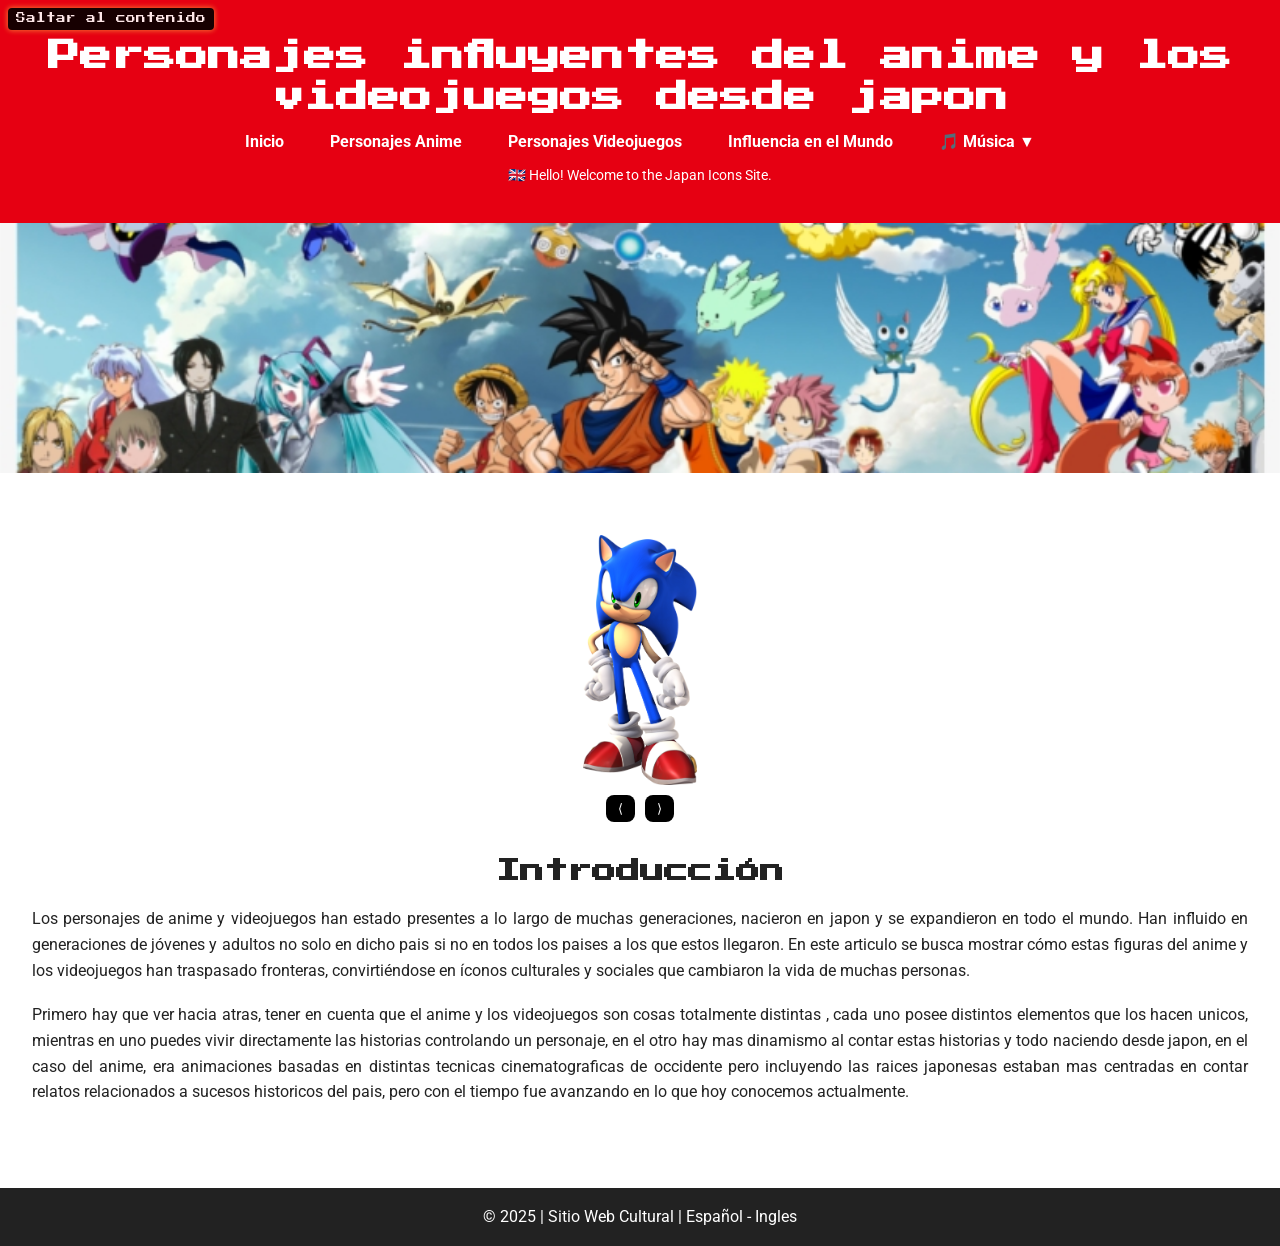
<file: index.html>
<!DOCTYPE html>
<html lang="es">
<head>
  <meta charset="UTF-8">
  <meta name="viewport" content="width=device-width, initial-scale=1.0">
  <title>Sitio Web Cultural japon - Inicio</title>
  <link rel="stylesheet" href="CSS/style.css">
  <link href="https://fonts.googleapis.com/css2?family=Press+Start+2P&family=Roboto:wght@400;700&display=swap" rel="stylesheet">
</head>

<script src="js/script.js"></script>
<body>
  <a class="skip-link" href="#contenido">Saltar al contenido</a>
  <header class="banner-rojo" role="banner">
    <h1>Personajes influyentes del anime y los videojuegos desde japon</h1>
    <nav role="navigation" aria-label="Menú principal">
      <ul>
        <li><a href="index.html">Inicio</a></li>
        <li><a href="anime.html">Personajes Anime</a></li>
        <li><a href="videojuegos.html">Personajes Videojuegos</a></li>
        <li><a href="impacto.html">Influencia en el Mundo</a></li>
      </ul>
    </nav>
  </header>

  <!-- Banner principal-->
  <section class="banner">
    <img src="images/banner.png" alt="Banner con distintos personajes de anime y videojuegos">
  </section>


  <main role="main" id="contenido">
    <h2>Introducción</h2>
    <p>
      Los personajes de anime y videojuegos han estado presentes a lo largo de muchas generaciones, nacieron en japon y se expandieron en todo el mundo.
      Han influido en generaciones de jóvenes y adultos no solo en dicho pais si no en todos los paises a los que estos llegaron.
      En este articulo se busca mostrar cómo estas figuras del anime y los videojuegos han traspasado fronteras, convirtiéndose en íconos culturales y sociales que cambiaron la vida de muchas personas.
    <p>
      Primero hay que ver hacia atras, tener en cuenta que el anime y los videojuegos son cosas totalmente distintas , cada uno posee distintos elementos que los hacen unicos, mientras en uno puedes vivir directamente las historias controlando un personaje, en el otro hay mas dinamismo al contar estas historias
      y todo naciendo desde japon, en el caso del anime, era animaciones basadas en  distintas tecnicas cinematograficas de occidente pero incluyendo las raices japonesas
      estaban mas centradas en contar relatos relacionados a sucesos historicos del pais, pero con el tiempo fue avanzando en lo que hoy conocemos actualmente.
    </p>
  </main>

  <footer role="contentinfo">
  
  © 2025 | Sitio Web Cultural | Español - Ingles

  </footer>
</body>
</html>
</file>
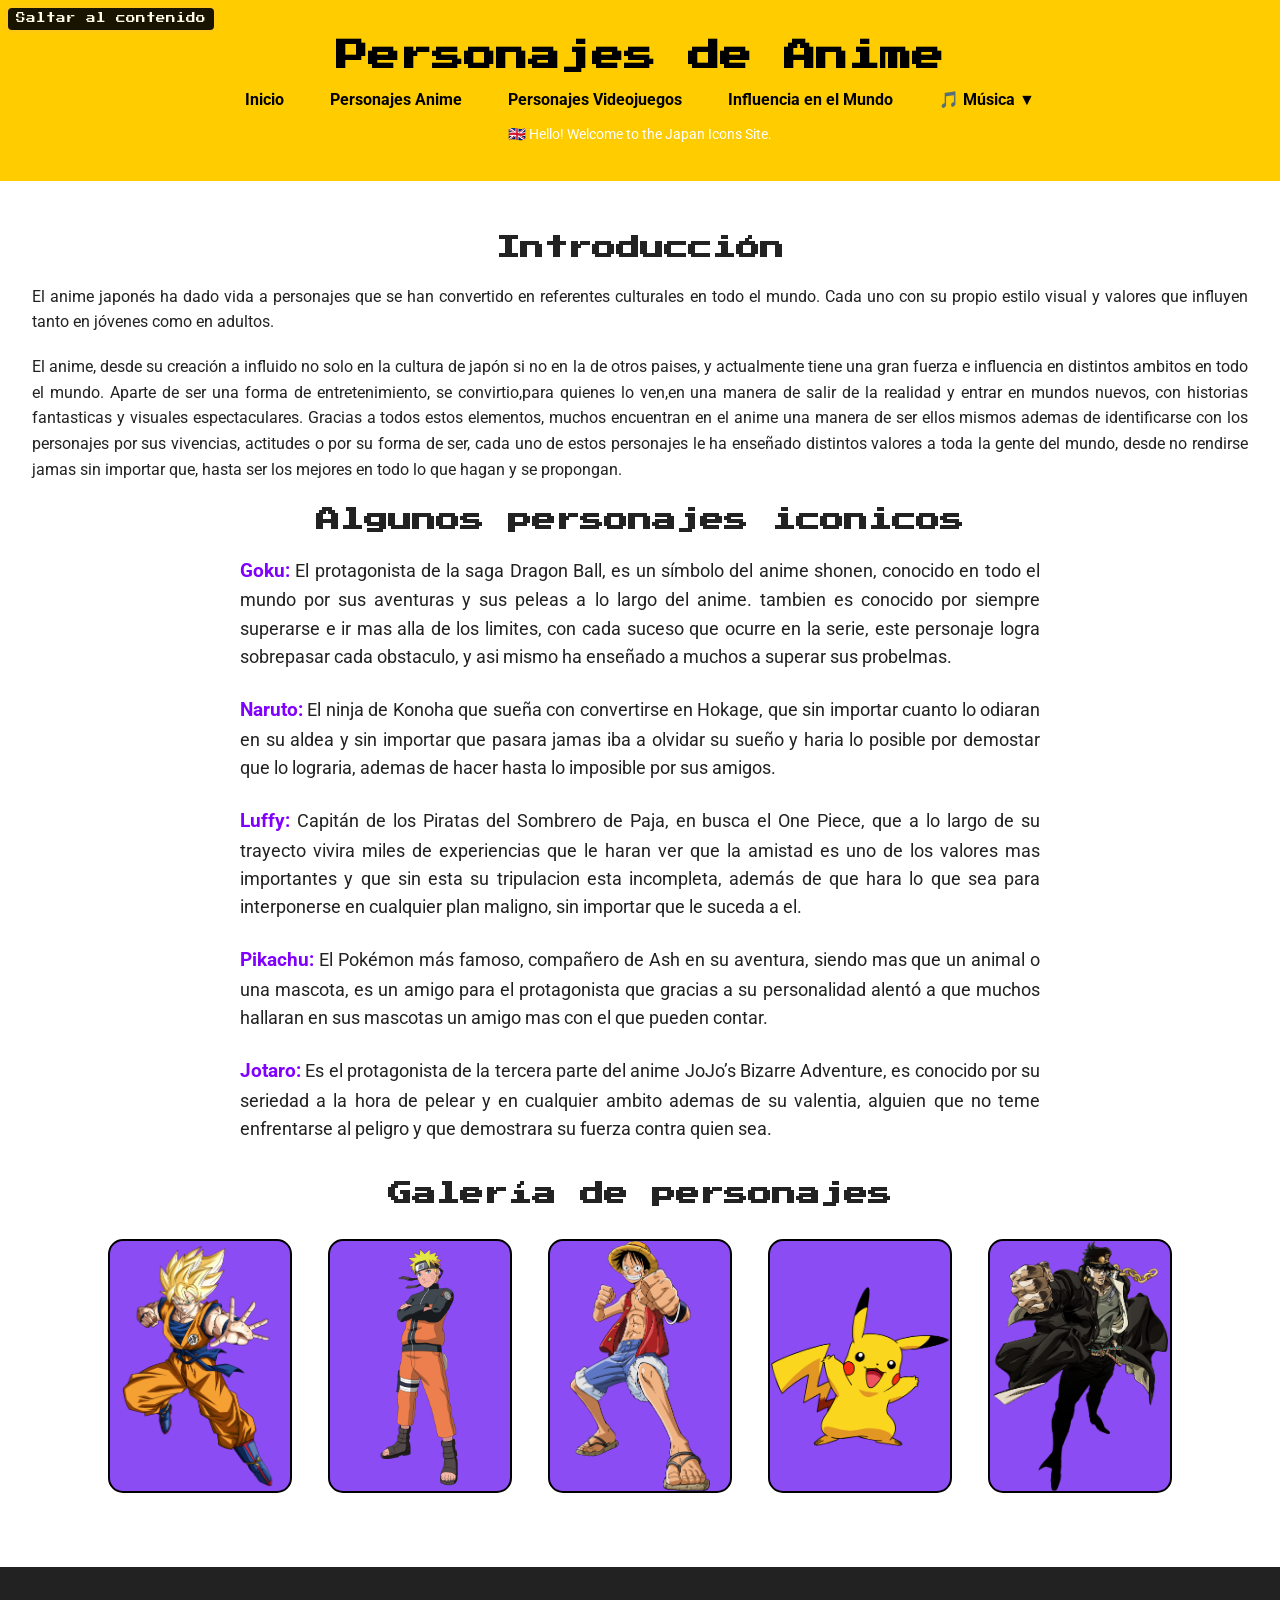
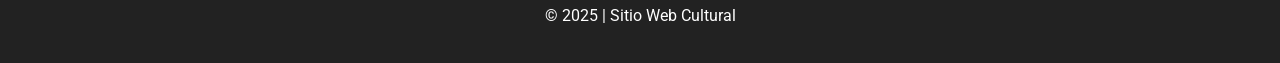
<file: anime.html>
<!DOCTYPE html>
<html lang="es">
<head>
  <meta charset="UTF-8">
  <meta name="viewport" content="width=device-width, initial-scale=1.0">
  <title>Personajes de Anime</title>
  <link rel="stylesheet" href="CSS/style.css">
  <link href="https://fonts.googleapis.com/css2?family=Press+Start+2P&family=Roboto:wght@400;700&display=swap" rel="stylesheet">
</head>

<script src="js/script.js"></script>
<body>
  <a class="skip-link" href="#contenido">Saltar al contenido</a>
  <header class="banner-amarillo" role="banner">
    <h1>Personajes de Anime</h1>
    <nav role="navigation" aria-label="Menú principal">
      <ul>
        <li><a href="index.html">Inicio</a></li>
        <li><a href="anime.html">Personajes Anime</a></li>
        <li><a href="videojuegos.html">Personajes Videojuegos</a></li>
        <li><a href="impacto.html">Influencia en el Mundo</a></li>
      </ul>
    </nav>
  </header>

  <main role="main" id="contenido">
    <h2>Introducción</h2>
    <p>
      El anime japonés ha dado vida a personajes que se han convertido en referentes culturales en todo el mundo. 
      Cada uno con su propio estilo visual y valores que influyen tanto en jóvenes como en adultos.
    <p>
      El anime, desde su creación a influido no solo en la cultura de japón si no en la de otros paises, y actualmente tiene una gran fuerza e influencia
      en distintos ambitos en todo el mundo. Aparte de ser una forma de entretenimiento, se convirtio,para quienes lo ven,en una manera de salir de la realidad
      y entrar en mundos nuevos, con historias fantasticas y visuales espectaculares. Gracias a todos estos elementos, muchos encuentran en el anime una manera de ser ellos mismos
      ademas de identificarse con los personajes por sus vivencias, actitudes o por su forma de ser, cada uno de estos personajes le ha enseñado distintos valores a toda la gente del mundo,
      desde no rendirse jamas sin importar que, hasta ser los mejores en todo lo que hagan y se propongan.
    </p>
    

    <h2>Algunos personajes iconicos</h2> 
<ul class="personajes">
  <li><strong>Goku:</strong> El protagonista de la saga Dragon Ball, es un símbolo del anime shonen, conocido en todo el mundo por sus aventuras y sus peleas a lo largo del anime.
    tambien es conocido por siempre superarse e ir mas alla de los limites, con cada suceso que ocurre en la serie, este personaje logra sobrepasar cada obstaculo,
    y asi mismo ha enseñado a muchos a superar sus probelmas.
  </li>

  <li><strong>Naruto:</strong> El ninja de Konoha que sueña con convertirse en Hokage, que sin importar cuanto lo odiaran en su aldea y sin importar que pasara jamas iba a olvidar
    su sueño y haria lo posible por demostar que lo lograria, ademas de hacer hasta lo imposible por sus amigos.
  </li>

  <li><strong>Luffy:</strong> Capitán de los Piratas del Sombrero de Paja, en busca el One Piece, que a lo largo de su trayecto vivira miles de experiencias
    que le haran ver que la amistad es uno de los valores mas importantes y que sin esta su tripulacion esta incompleta, además de que hara lo que sea para interponerse en cualquier plan 
    maligno, sin importar que le suceda a el.
  </li>

  <li><strong>Pikachu:</strong> El Pokémon más famoso, compañero de Ash en su aventura, siendo mas que un animal o una mascota, es un amigo para el protagonista
   que gracias a su personalidad alentó a que muchos hallaran en sus mascotas un amigo mas con el que pueden contar.
  </li>

  <li><strong>Jotaro:</strong> Es el protagonista de la tercera parte del anime JoJo’s Bizarre Adventure, es conocido por su seriedad a la hora de pelear y en cualquier ambito ademas de
    su valentia, alguien que no teme enfrentarse al peligro y que demostrara su fuerza contra quien sea.
  </li>
</ul>


    <h2>Galería de personajes</h2>
    <div class="galeria">
      <img src="images/goku.png" alt="Imagen de Goku, personaje principal de dragon ball">
      <img src="images/naruto.png" alt="Imagen de Naruto, protagonista de la serie con el mismo nombre">
      <img src="images/luffy.png" alt="Imagen de Luffy, capitan de los sombrero de paja en one piece">
      <img src="images/pikachu.png" alt="Imagen de Pikachu,el pokemon mas conocdio en el mundo">
      <img src="images/jotaro.png" alt="imagen de jotaro, protagonista de la parte 3 de jojo´s bizarre adventure">
    </div>
  </main>

  <footer role="contentinfo">
  </p>© 2025 | Sitio Web Cultural</p>
  </footer>
</body>
</html>
</file>
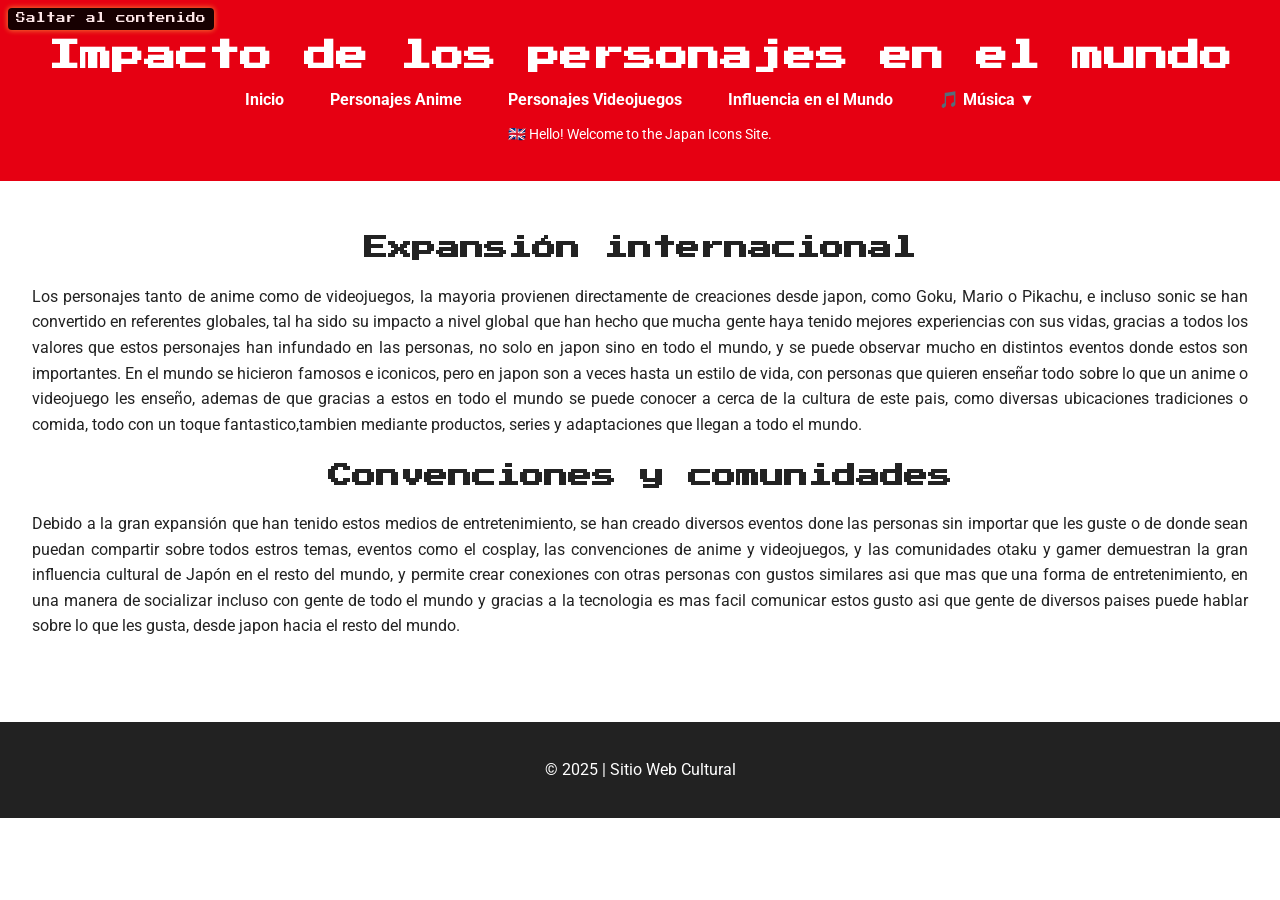
<file: impacto.html>
<!DOCTYPE html>
<html lang="es">
<head>
  <meta charset="UTF-8">
  <meta name="viewport" content="width=device-width, initial-scale=1.0">
  <title>Impacto e Influencia Mundial</title>
  <link rel="stylesheet" href="CSS/style.css">
  <link href="https://fonts.googleapis.com/css2?family=Press+Start+2P&family=Roboto:wght@400;700&display=swap" rel="stylesheet">
</head>

<script src="js/script.js"></script>
<body>
  <a class="skip-link" href="#contenido">Saltar al contenido</a>
  <header class="banner-rojo" role="banner">
    <h1>Impacto de los personajes en el mundo</h1>
    <nav role="navigation" aria-label="Menú principal">
      <ul>
        <li><a href="index.html">Inicio</a></li>
        <li><a href="anime.html">Personajes Anime</a></li>
        <li><a href="videojuegos.html">Personajes Videojuegos</a></li>
        <li><a href="impacto.html">Influencia en el Mundo</a></li>
      </ul>
    </nav>
  </header>

  <main role="main" id="contenido">
    <h2>Expansión internacional</h2>
    <p>
      Los personajes tanto de anime como de videojuegos, la mayoria provienen  directamente
      de creaciones desde japon, como Goku, Mario o Pikachu, e incluso sonic se han convertido en referentes globales, 
      tal ha sido su impacto a nivel global que han hecho que mucha gente haya tenido mejores experiencias con sus vidas,
      gracias a todos los valores que estos personajes han infundado en las personas, no solo en japon sino en todo el mundo,
      y se puede observar mucho en distintos eventos donde estos son importantes.
      En el mundo se hicieron famosos e iconicos, pero en japon son a veces hasta un estilo de vida, con personas que quieren enseñar todo sobre
      lo que un anime o videojuego les enseño, ademas de que gracias a estos en todo el mundo se puede conocer a cerca de la cultura de este pais, como diversas ubicaciones
      tradiciones o comida, todo con un toque fantastico,tambien mediante productos, series y adaptaciones que llegan a todo el mundo.
    </p>

    <h2>Convenciones y comunidades</h2>
    <p>
      Debido a la gran expansión que han tenido estos medios de entretenimiento, se han creado diversos eventos done las personas sin importar que les guste o de donde sean puedan compartir
      sobre todos estros temas, eventos como el cosplay, las convenciones de anime y videojuegos, 
      y las comunidades otaku y gamer demuestran la gran influencia cultural de Japón en el resto del mundo, y permite crear conexiones con otras personas con gustos similares
      asi que mas que una forma de entretenimiento, en una manera de socializar incluso con gente de todo el mundo
      y gracias a la tecnologia es mas facil comunicar estos gusto asi que gente de diversos paises puede hablar sobre lo que les gusta, desde japon 
      hacia el resto del mundo.
    </p>
  </main>

  <footer role="contentinfo">
  </p>© 2025 | Sitio Web Cultural</p>
  </footer>
</body>
</html>
</file>
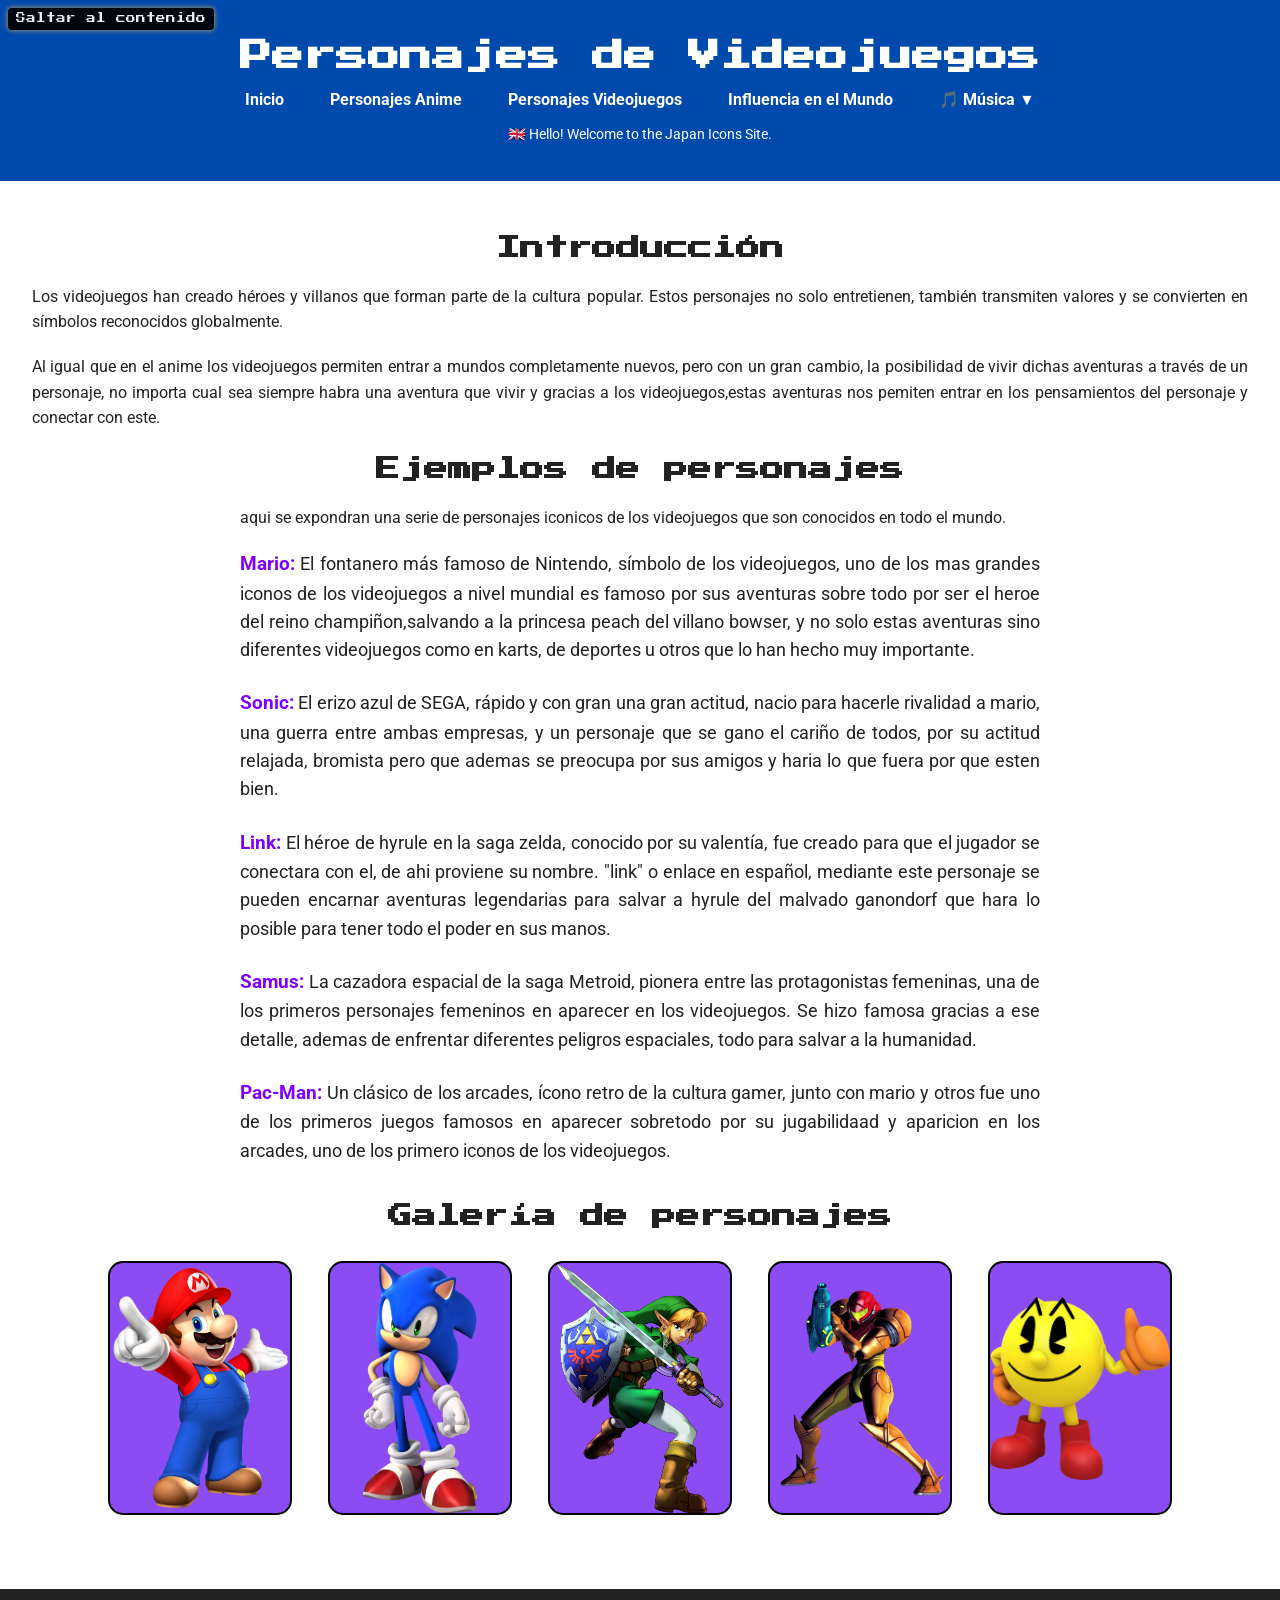
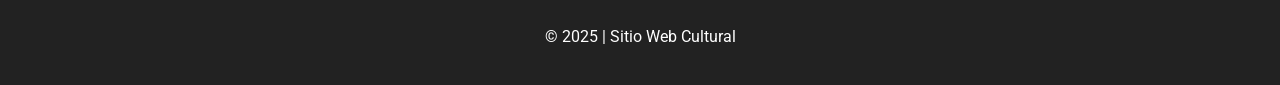
<file: videojuegos.html>
<!DOCTYPE html>
<html lang="es">
<head>
  <meta charset="UTF-8">
  <meta name="viewport" content="width=device-width, initial-scale=1.0">
  <title>Personajes de Videojuegos</title>
  <link rel="stylesheet" href="CSS/style.css">
  <link href="https://fonts.googleapis.com/css2?family=Press+Start+2P&family=Roboto:wght@400;700&display=swap" rel="stylesheet">
</head>


<script src="js/script.js"></script>
<body>
  <a class="skip-link" href="#contenido">Saltar al contenido</a>
  <header class="banner-azul" role="banner">
    <h1>Personajes de Videojuegos</h1>
    <nav role="navigation" aria-label="Menú principal">
      <ul>
        <li><a href="index.html">Inicio</a></li>
        <li><a href="anime.html">Personajes Anime</a></li>
        <li><a href="videojuegos.html">Personajes Videojuegos</a></li>
        <li><a href="impacto.html">Influencia en el Mundo</a></li>
      </ul>
    </nav>
  </header>

  <main>
    <h2>Introducción</h2 role="main" id="contenido">
    <p>
      Los videojuegos  han creado héroes y villanos que forman parte de la cultura popular. 
      Estos personajes no solo entretienen, también transmiten valores y se convierten en símbolos reconocidos globalmente.
    <p>
      Al igual que en el anime los videojuegos permiten entrar a mundos completamente nuevos, pero con un gran cambio, la posibilidad de vivir dichas aventuras
      a través de un personaje, no importa cual sea siempre habra una aventura que vivir y gracias a los videojuegos,estas aventuras nos pemiten entrar en los pensamientos
      del personaje y conectar con este.
    </p>


    <h2>Ejemplos de personajes</h2>
<ul class="personajes">
  <p>
    aqui se expondran una serie de personajes iconicos de los videojuegos que son conocidos en todo el mundo.
  </p>

  <li><strong>Mario:</strong> El fontanero más famoso de Nintendo, símbolo de los videojuegos, uno de los mas grandes iconos de los videojuegos a nivel mundial
    es famoso por sus aventuras sobre todo por ser el heroe del reino champiñon,salvando a la princesa peach del villano bowser, y no solo estas aventuras
    sino diferentes videojuegos como en karts, de deportes u otros que lo han hecho muy importante.
  </li>

  <li><strong>Sonic:</strong> El erizo azul de SEGA, rápido y con gran una gran actitud, nacio para hacerle rivalidad a mario, una guerra entre ambas empresas,
    y un personaje que se gano el cariño de todos, por su actitud relajada, bromista pero que ademas se preocupa por sus amigos y haria lo que fuera por que esten bien.
  </li>

  <li><strong>Link:</strong> El héroe de hyrule en la saga zelda, conocido por su valentía, fue creado para que el jugador se conectara con el, de ahi proviene su nombre. "link" o enlace en español,
    mediante este personaje se pueden encarnar aventuras legendarias para salvar a hyrule del malvado ganondorf que hara lo posible para tener todo el poder en sus manos.
  </li>

  <li><strong>Samus:</strong> La cazadora espacial de la saga Metroid, pionera entre las protagonistas femeninas, una de los primeros personajes femeninos en aparecer en los videojuegos.
    Se hizo famosa gracias a ese detalle, ademas de enfrentar diferentes peligros espaciales, todo para salvar a la humanidad.
  </li>

  <li><strong>Pac-Man:</strong> Un clásico de los arcades, ícono retro de la cultura gamer, junto con mario y otros fue uno de los primeros juegos famosos en aparecer
    sobretodo por su jugabilidaad y aparicion en los arcades, uno de los primero iconos de los videojuegos.
  </li>
</ul>


    <h2>Galería de personajes</h2>
    <div class="galeria">
      <img src="images/mario.png" alt="Imagen de Mario, el fontanero mas conocido de los videojuegos">
      <img src="images/sonic.png" alt="Imagen de Sonic, el erizo mas rapido del mundo">
      <img src="images/link.png" alt="Imagen de Link de Zelda, el heroe de hyrule">
      <img src="images/samus.png" alt="Imagen de Samus Aran, la protagonisat espacial de la saga metroid">
      <img src="images/pacman.png" alt="Imagen de Pac-man, el personaje mas iconico de los videojuegos">
    </div>
  </main>

  <footer role="contentinfo">
  </p>© 2025 | Sitio Web Cultural</p>
  </footer>
</body>
</html>
</file>
<file: CSS/style.css>
/* Encabezado general */
header {
  padding: 1.5rem;
  text-align: center;
}

/* Menú con efecto zoom */  /*le da un pequeño efecto de acercamiento al pasar el mouse por cada una de las ooociones del menu*/
nav a {
  text-decoration: none;
  color: white;
  font-weight: bold;
  margin: 0 15px;
  transition: transform 0.3s ease, color 0.3s ease;
  display: inline-block;
}

/* Tipografías usadas en cada pagina y subpagina*/
body {
  font-family: 'Roboto', sans-serif;
  margin: 0;
  background-color: #fff;
  color: #222;
  line-height: 1.6;
}

h1, h2 {
  font-family: 'Press Start 2P', cursive;
  margin: 1rem 0;
}
nav a:hover {
  transform: scale(1.2);   /* efecto de zoom */
  color: #ff793b;          /* cambia color al pasar el mouse */
}
/* Encabezados con bordes redondeados */
header {
  border-radius: 0 0 20px 20px; /* hace que las esquinas inferiores sean curvas en cada encabezado */
  padding: 20px;
}

nav ul {
  list-style: none;
  margin: 1rem 0 0 0;
  padding: 0;
  display: flex;
  justify-content: center;
  gap: 1.5rem;
}

nav a {
  color: inherit;
  text-decoration: none;
  font-weight: bold;
}

nav a:hover {
  text-decoration: underline;
}

/* Banner principal */
.banner img {
  width: 100%;          
  height: 250px;        
  object-fit: cover;    
  display: block;
  border: none;
  border-radius: 0;
  text-align: center;
}

/* Banner con bordes redondeados */
.banner {
  width: 100%;
  max-height: 250px;  
  object-fit: cover;
  display: block;
  margin: 0 auto;
  border-radius: 20px; /* permite que los bordes sean redondeados para un mejor estilo visual */
}

/*  Banners por página */
.banner-rojo {
  background-color: #e60012;
  color: white;
}

.banner-amarillo {
  background-color: #ffcc00;
  color: black;
}

.banner-azul {
  background-color: #004aad;
  color: white;
}

.banner-morado {
  background-color: #8000ff;
  color: white;
}

/* Listas de los personajes con sus descripciones */
.personajes {
  list-style-type: none;   
  padding: 0;
  margin: 0 auto 2rem;
  max-width: 800px;        
  text-align: left;
}

.personajes li {
  margin: 0.5rem 0;
  font-size: 1.1rem;
  line-height: 1.5;
}

.personajes li strong {
  color: #8000ff;          /* Resalta las letras de los nombres de los personajes */
  font-weight: bold;
  font-size: 1.2rem;
}

/* Contenido del sitio */
main {
  padding: 2rem;
  text-align: center;
}

.galeria {
  display: flex;
  justify-content: center;
  flex-wrap: wrap;
  gap: 1rem;
}

.galeria img {
  max-width: 180px;
  border: 3px solid #000;
  border-radius: 8px;
  transition: transform 0.3s;
}

.galeria img:hover {
  transform: scale(1.1);
}


/* Imágenes de la galería con efecto zoom y bordes redondeados */
.galeria img {
  border-radius: 15px;   
  transition: transform 0.3s ease;
}
p {
  text-align: justify;   
  margin-bottom: 1.2rem; 
}

.personajes li, 
.personaje {
  margin-bottom: 1.5rem;   
  line-height: 1.6;        
  text-align: justify;     
}

.personajes strong, 
.personaje strong {
  font-size: 1.1rem;
  font-weight: bold;
}

.galeria img {
  width: 200px;        
  height: 250px;       
  object-fit: cover;   
  border-radius: 15px; 
  margin: 10px;
  transition: transform 0.3s ease;
}

.galeria img:hover {
  transform: scale(1.1); /* zoom al pasar el mouse */
}
.galeria img {
  width: 200px;
  height: 250px;
  object-fit: contain;  
  border-radius: 15px;
  margin: 10px;
  background: rgb(140, 76, 243);    
  border: 2px solid black;
}

/* Footer */
footer {
  background-color: #222;
  color: white;
  text-align: center;
  padding: 1rem;
  margin-top: 2rem;
}

/* Skip link */
.skip-link {
  position: fixed;
  top: 8px;                  
  left: 8px;                  
  background: #000;
  color: #fff;
  padding: 0.2rem 0.5rem;      
  border-radius: 4px;         
  font-size: 0.6rem;          
  font-family: "Press Start 2P", sans-serif;
  text-decoration: none;
  z-index: 1000;
  box-shadow: 0 0 5px 1px rgba(255, 191, 71, 0.6); 
  transition: all 0.3s ease-in-out;
  opacity: 0.9;
}

/* Hover/focus mas notorio */
.skip-link:hover,
.skip-link:focus {
  background: #222;
  color: #ffbf47;
  transform: scale(1.1);
  box-shadow: 0 0 10px 2px rgba(255, 191, 71, 1);
}

/* ==== AJUSTE GENERAL RESPONSIVO ==== */

/* Asegura que todo el sitio escale bien */
html {
  font-size: 100%; /* Escala base (equivale a 16px, pero flexible) */
}

body {
  margin: 0;
  padding: 0;
  box-sizing: border-box;
  width: 100%;
  overflow-x: hidden; /* Evita barras horizontales */
}

/* Banner principal */
header {
  width: 100%;
  padding: 2vw; /* Usa % relativo al ancho de la pantalla */
  border-radius: 0;
}

header h1 {
  font-size: clamp(1rem, 4vw, 2rem); /* Ajuste automático: min, medio, max */
  line-height: 1.3;
  text-align: center;
  word-wrap: break-word;
}

/* Menú flexible */
nav ul {
  display: flex;
  flex-wrap: wrap;
  justify-content: center;
  list-style: none;
  padding: 0;
  gap: 1rem;
  margin: 0;
}

nav li {
  flex: 1 1 auto;
  text-align: center;
}

/* Asegura que las imágenes nunca se salgan */
img {
  max-width: 100%;
  height: auto;
  display: block;
}

/* ==== MEDIA QUERIES ==== */

/* Móviles pequeños */
@media (max-width: 600px) {
  header h1 {
    font-size: clamp(0.9rem, 5vw, 1.2rem);
    padding: 10px;
  }

  nav ul {
    flex-direction: column;
    align-items: center;
    gap: 8px;
  }

  .personaje {
    width: 90%;
  }
}

/* Tablets */
@media (min-width: 601px) and (max-width: 1024px) {
  header h1 {
    font-size: clamp(1rem, 4vw, 1.8rem);
  }

  .personaje {
    width: 45%;
  }
}

/* Pantallas grandes */
@media (min-width: 1025px) {
  .personaje {
    width: 30%;
  }
}

/* ==== CORRECCIÓN DE CORTE EN BANNER ==== */
header {
  display: flex;
  flex-direction: column;   /* Asegura que el texto y menú estén apilados */
  justify-content: center;
  align-items: center;
  padding: 2vw;             /* Espaciado relativo */
  background-color: inherit; /* Mantiene tu color original (rojo, azul, etc.) */
  width: 100%;
  height: auto;              /* 🔥 Elimina altura fija */
  min-height: fit-content;   /* Se adapta al contenido */
  overflow: visible;         /* 🔥 Evita que se corte */
  text-align: center;
  box-sizing: border-box;
}

header h1 {
  font-size: clamp(1rem, 4vw, 2rem); /* Escala automáticamente según pantalla */
  line-height: 1.3;
  word-wrap: break-word;
  margin: 10px 0;
  padding: 0 10px;
}

/* Ajuste extra para pantallas pequeñas */
@media (max-width: 600px) {
  header {
    padding: 1rem;
  }

  header h1 {
    font-size: clamp(0.9rem, 5vw, 1.3rem);
  }
}
</file>
